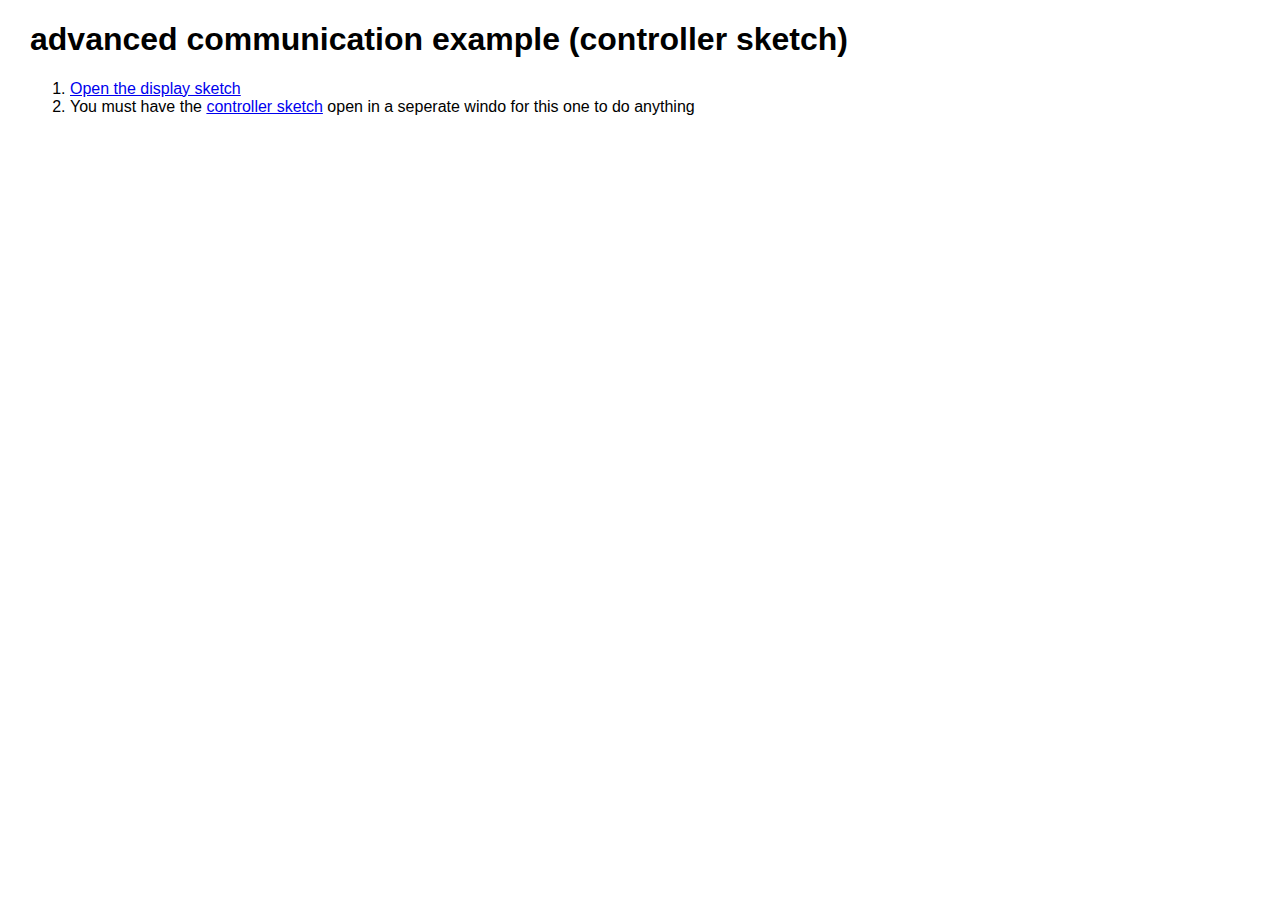
<file: client/index.html>
<!DOCTYPE html>
<html>
  <head>
    <title>Start</title>
    <meta charset="utf-8">
    <meta name="viewport" width=device-width, initial-scale=1.0, maximum-scale=1.0, user-scalable=0>
    <style> body {padding: 0; margin: 0;} </style>
    <script src="libs/p5.min.js"></script>
    <script src="app.js"></script>
  </head>
  <body>

    <div class="instructions" style="margin-left:30px; font-family:sans-serif;">
      <h1>advanced communication example (controller sketch)</h1>
      <ol >
        <li> <a href="overlay.html" target="_blank"> Open the display sketch</a> </li>
        <li>You must have the <a href="ui.html" target="_blank">controller sketch</a> open in a seperate windo for this one to do anything</li>
      </ol>
    </div>

  </body>
</html>
</file>
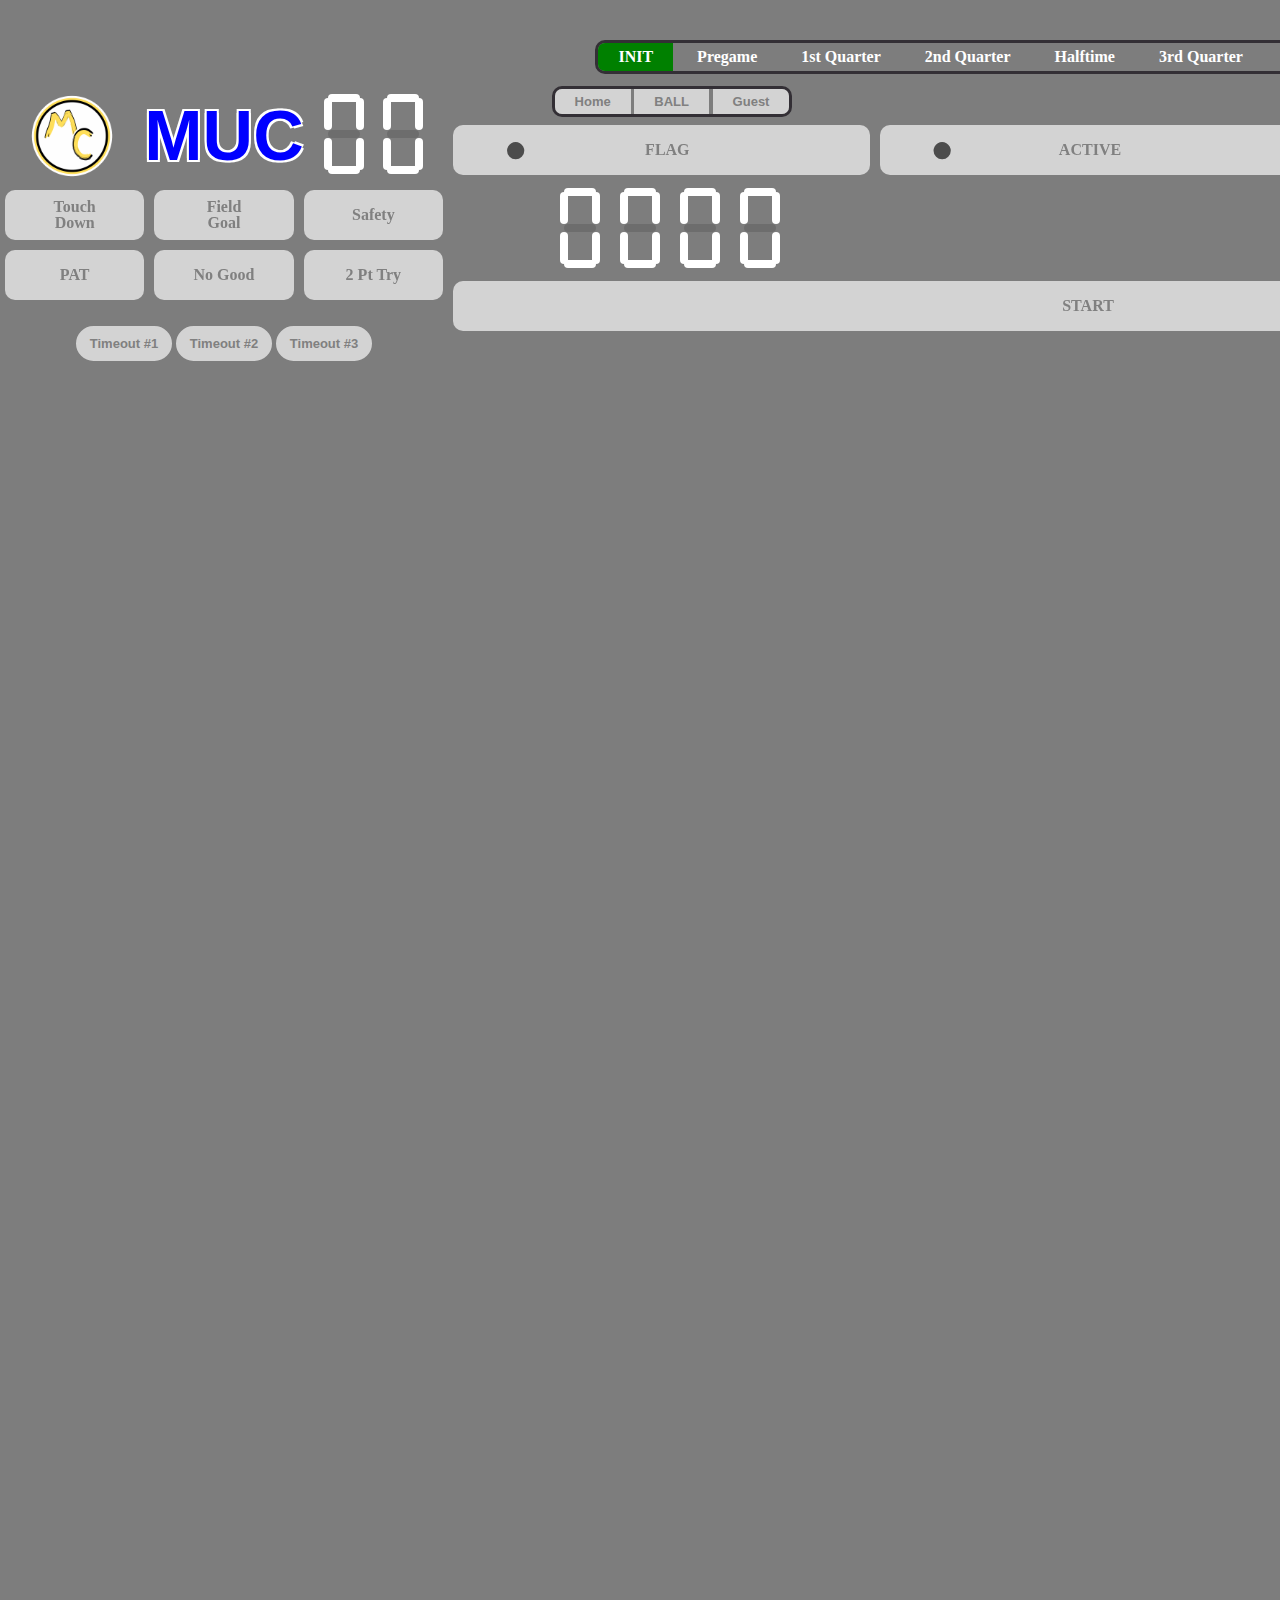
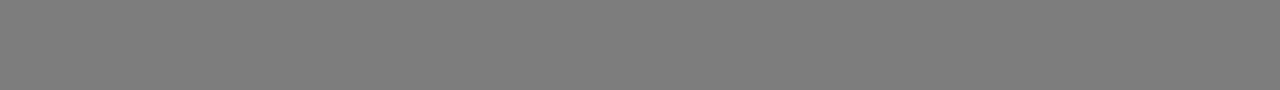
<file: client/ui.html>
<!DOCTYPE html>
<html>
  <head>
    <title>UI</title>
    <meta charset="utf-8">
    <meta name="viewport" width=device-width, initial-scale=1.0, maximum-scale=1.0, user-scalable=0>
    <link rel="stylesheet" href="style.css">
    <style> body {padding: 0; margin: 0; overflow: hidden;} </style>
    <script src="libs/p5.min.js"></script>
    <script src="libs/state-machine.js" charset="utf-8"></script>
    <script src="ui.js"></script>
  </head>
  <body>

    <div class="parent">
      <header class="section grey" id="header">
        <form id="periods">
          <div class="radio-group">
            <input type="radio" id="period-zero" name="periods" checked><label for="period-zero">INIT</label>
            <input type="radio" id="period-one" name="periods"><label for="period-one">Pregame</label>
            <input type="radio" id="period-two" name="periods"><label for="period-two">1st Quarter</label>
            <input type="radio" id="period-three" name="periods"><label for="period-three">2nd Quarter</label>
            <input type="radio" id="period-four" name="periods"><label for="period-four">Halftime</label>
            <input type="radio" id="period-five" name="periods"><label for="period-five">3rd Quarter</label>
            <input type="radio" id="period-six" name="periods"><label for="period-six">4th Quarter</label>
            <input type="radio" id="period-seven" name="periods"><label for="period-seven">Overtime</label>
            <input type="radio" id="period-eight" name="periods"><label for="period-eight">Final</label>
          </div>  
        </form>
      </header>
      <div class="left-side section grey" id="home">
        <div class="container">
          <div class="title-container">
            <img src="assets/team-mc.png" style="width: 90px; height: 90px;">
            <span class="texttitle fg_blue">MUC</span>
            <div class="seg2-container">
              <div class='s7s'>
                <input value='0' hidden id="scoreH1"/> <!-- value of the segment -->
                <seg></seg>
                <seg></seg>
                <seg></seg>
                <seg></seg>
                <seg></seg>
                <seg></seg>
                <seg></seg>
              </div>                
              <div class='s7s'>
                <input value='0' hidden id="scoreH2"/> <!-- value of the segment -->
                <seg></seg>
                <seg></seg>
                <seg></seg>
                <seg></seg>
                <seg></seg>
                <seg></seg>
                <seg></seg>
              </div>                
            </div>  
          </div>
        </div>
        <div class="btn-container">
          <div class="rect shape blue disabled" id="HTD">
            <span class="text">Touch Down</span>
          </div>
          <div class="rect shape blue disabled" id="HFG">
            <span class="text">Field Goal</span>
          </div>
          <div class="rect shape blue disabled" id="HSY">
            <span class="text">Safety</span>
          </div>
        </div>
        <div class="btn-container">
          <div class="rect shape blue disabled" id="HPT">
            <span class="text">PAT</span>
          </div>
          <div class="rect shape blue disabled" id="HNG">
            <span class="text">No Good</span>
          </div>
          <div class="rect shape blue disabled" id="H2P">
            <span class="text">2 Pt Try</span>
          </div>
        </div>
        <div class="container">
          <ul class="ks-cboxtags">
            <li><input type="checkbox" id="Hto1" value="true" checked disabled><label for="Hto1">Timeout #1</label></li>
            <li><input type="checkbox" id="Hto2" value="true" checked disabled><label for="Hto2">Timeout #2</label></li>
            <li><input type="checkbox" id="Hto3" value="true" checked disabled><label for="Hto3">Timeout #3</label></li>
          </ul>
        </div>        
      </div>
      <main class="section grey" id="main">
        <div class="container">
          <form id="balls">
            <div id="ballSelect" class="radio-group">
              <input type="radio" id="option-home" name="balls" disabled><label for="option-home">Home</label>
              <input type="radio" id="option-none" name="balls" disabled><label for="option-none">BALL</label>
              <input type="radio" id="option-guest" name="balls" disabled><label for="option-guest">Guest</label>
            </div>  
          </form>
        </div>
        <div class="btn-container">
          <div class="rect shape yellow disabled" id="flag" aria-checked="false">
            <span class="circleGrey">●</span><span class="text">&nbsp;&nbsp;&nbsp;FLAG</span><span class="counter"></span>
          </div>
          <div class="rect shape green disabled" id="active" aria-checked="false">
            <span class="circleGrey">●</span><span class="text">&nbsp;ACTIVE</span>
          </div>
          <div class="rect shape white disabled" id="referee" aria-checked="flase">
            <span class="circleGrey">●</span><span class="text">&nbsp;&nbsp;&nbsp;REFEREE</span><span class="counter"></span>
          </div>
        </div>
        <div class="container">
          <div class="seg-container">
            <div class='s7s'>
              <input value='0' hidden id="timeN1"/> <!-- value of the segment -->
              <seg></seg>
              <seg></seg>
              <seg></seg>
              <seg></seg>
              <seg></seg>
              <seg></seg>
              <seg></seg>
            </div>                
            <div class='s7s'>
              <input value='0' hidden id="timeN2"/> <!-- value of the segment -->
              <seg></seg>
              <seg></seg>
              <seg></seg>
              <seg></seg>
              <seg></seg>
              <seg></seg>
              <seg></seg>
            </div>                
            <div class='s7s'>
              <input value='0' hidden id="timeN3"/> <!-- value of the segment -->
              <seg></seg>
              <seg></seg>
              <seg></seg>
              <seg></seg>
              <seg></seg>
              <seg></seg>
              <seg></seg>
            </div>                
            <div class='s7s'>
              <input value='0' hidden id="timeN4"/> <!-- value of the segment -->
              <seg></seg>
              <seg></seg>
              <seg></seg>
              <seg></seg>
              <seg></seg>
              <seg></seg>
              <seg></seg>
            </div>                
          </div>  
        </div>
        <div class="btn-container">
          <div class="rect shape green disabled" id="clock">
            <span class="text" id="label-clock">START</span>
          </div>
        </div>
      </main>
      <div class="right-side section grey" id="guest">
        <div class="container">
          <div class="title-container">
            <img src="assets/team-02.png" style="width: 90px; height: 90px;">
            <span class="texttitle fg_red">SHU</span>
            <div class="seg2-container">
              <div class='s7s'>
                <input value='0' hidden id="scoreG1"/> <!-- value of the segment -->
                <seg></seg>
                <seg></seg>
                <seg></seg>
                <seg></seg>
                <seg></seg>
                <seg></seg>
                <seg></seg>
              </div>                
              <div class='s7s'>
                <input value='0' hidden id="scoreG2"/> <!-- value of the segment -->
                <seg></seg>
                <seg></seg>
                <seg></seg>
                <seg></seg>
                <seg></seg>
                <seg></seg>
                <seg></seg>
              </div>                
            </div>    
          </div>
        </div>
        <div class="btn-container">
          <div class="rect shape red disabled" id="GTD">
            <span class="text">Touch Down</span>
          </div>
          <div class="rect shape red disabled" id="GFG">
            <span class="text">Field Goal</span>
          </div>
          <div class="rect shape red disabled" id="GSY">
            <span class="text">Safety</span>
          </div>
        </div>
        <div class="btn-container">
          <div class="rect shape red disabled" id="GPT">
            <span class="text">PAT</span>
          </div>
          <div class="rect shape red disabled" id="GNG">
            <span class="text">No Good</span>
          </div>
          <div class="rect shape red disabled" id="G2P">
            <span class="text">2 Pt Try</span>
          </div>
        </div>        
        <div class="container">
          <ul class="ks-cboxtags">
            <li><input type="checkbox" id="Gto1" value="true" checked disabled><label for="Gto1">Timeout #1</label></li>
            <li><input type="checkbox" id="Gto2" value="true" checked disabled><label for="Gto2">Timeout #2</label></li>
            <li><input type="checkbox" id="Gto3" value="true" checked disabled><label for="Gto3">Timeout #3</label></li>
          </ul>
        </div>
      </div>
      <footer class="section grey" id="footer">
        <div class="container hidden" id="block-ballonside">
          <div class="container">
            <form>
              <div class="radio-group">
                <input type="radio" id="option-hside" name="ballonside"><label for="option-hside" style="padding: 5px 18px;">&lt;</label>
                <input type="radio" id="option-noside" name="ballonside" checked><label id="label-noside" for="option-noside" style="padding: 5px 10px;">BALL ON</label>
                <input type="radio" id="option-gside" name="ballonside"><label for="option-gside" style="padding: 5px 18px;">&gt;</label>
              </div>
            </form>  
          </div>
          <div class="container">
            <div class="on-container" id="BallOnKeys">
              <div class="numkey shape disabled" id="BOK7">
                <span class="textnum">7</span>
              </div>
              <div class="numkey shape disabled" id="BOK8">
                <span class="textnum">8</span>
              </div>
              <div class="numkey shape disabled" id="BOK9">
                <span class="textnum">9</span>
              </div>          
              <div class="numkey shape disabled" id="BOK20">
                <span class="textpre">20</span>
              </div>          
              <div class="numkey shape disabled" id="BOK4">
                <span class="textnum">4</span>
              </div>
              <div class="numkey shape disabled" id="BOK5">
                <span class="textnum">5</span>
              </div>
              <div class="numkey shape disabled" id="BOK6">
                <span class="textnum">6</span>
              </div>          
              <div class="numkey shape disabled" id="BOK25">
                <span class="textpre">25</span>
              </div>          
              <div class="numkey shape disabled" id="BOK1">
                <span class="textnum">1</span>
              </div>
              <div class="numkey shape disabled" id="BOK2">
                <span class="textnum">2</span>
              </div>
              <div class="numkey shape disabled" id="BOK3">
                <span class="textnum">3</span>
              </div>          
              <div class="numkey shape disabled" id="BOK35">
                <span class="textpre">35</span>
              </div>          
              <div class="numkey shape white" id="BOKC">
                <span class="textnum">C</span>
              </div>
              <div class="numkey shape disabled" id="BOK0">
                <span class="textnum">0</span>
              </div>
              <div class="numkey shape disabled" id="BOKSet">
                <span class="textnum">Set</span>
              </div>          
              <div class="numkey shape disabled" id="BOK40">
                <span class="textpre">40</span>
              </div>          
            </div>  
          </div>  
        </div>
        <div class="container hidden" id="block-time">
          <div class="container">
            <form>
              <div class="radio-group">
                <input type="radio" id="option-time" name="time" checked><label id="label-time" for="option-time">TIME</label>
              </div>  
            </form>  
          </div>
          <div class="container">
            <div class="num-container" id="TimerKeys">
              <div class="numkey shape green" id="TK7">
                <span class="textnum">7</span>
              </div>
              <div class="numkey shape green" id="TK8">
                <span class="textnum">8</span>
              </div>
              <div class="numkey shape green" id="TK9">
                <span class="textnum">9</span>
              </div>          
              <div class="numkey shape green" id="TK4">
                <span class="textnum">4</span>
              </div>
              <div class="numkey shape green" id="TK5">
                <span class="textnum">5</span>
              </div>
              <div class="numkey shape green" id="TK6">
                <span class="textnum">6</span>
              </div>          
              <div class="numkey shape green" id="TK1">
                <span class="textnum">1</span>
              </div>
              <div class="numkey shape green" id="TK2">
                <span class="textnum">2</span>
              </div>
              <div class="numkey shape green" id="TK3">
                <span class="textnum">3</span>
              </div>          
              <div class="numkey shape white" id="TKR">
                <span class="textnum">R</span>
              </div>
              <div class="numkey shape green" id="TK0">
                <span class="textnum">0</span>
              </div>
              <div class="numkey shape disabled" id="TKSet">
                <span class="textnum">Set</span>
              </div>          
            </div>  
          </div>  
        </div>
        <div class="container hidden" id="block-score">
          <div class="container">
            <form>
              <div class="radio-group">
                <input type="radio" id="option-hscore" name="score"><label for="option-hscore" style="padding: 5px 10px;">Home</label>
                <input type="radio" id="option-score" name="score" checked><label id="label-score" for="option-score" style="padding: 5px 5px;">SCORE</label>
                <input type="radio" id="option-gscore" name="score"><label for="option-gscore" style="padding: 5px 10px;">Guest</label>
              </div>  
            </form>  
          </div>
          <div class="container">
            <div class="num-container" id="ScoreKeys">
              <div class="numkey shape disabled" id="SK7">
                <span class="textnum">7</span>
              </div>
              <div class="numkey shape disabled" id="SK8">
                <span class="textnum">8</span>
              </div>
              <div class="numkey shape disabled" id="SK9">
                <span class="textnum">9</span>
              </div>          
              <div class="numkey shape disabled" id="SK4">
                <span class="textnum">4</span>
              </div>
              <div class="numkey shape disabled" id="SK5">
                <span class="textnum">5</span>
              </div>
              <div class="numkey shape disabled" id="SK6">
                <span class="textnum">6</span>
              </div>          
              <div class="numkey shape disabled" id="SK1">
                <span class="textnum">1</span>
              </div>
              <div class="numkey shape disabled" id="SK2">
                <span class="textnum">2</span>
              </div>
              <div class="numkey shape disabled" id="SK3">
                <span class="textnum">3</span>
              </div>          
              <div class="numkey shape white" id="SKC">
                <span class="textnum">C</span>
              </div>
              <div class="numkey shape disabled" id="SK0">
                <span class="textnum">0</span>
              </div>
              <div class="numkey shape disabled" id="SKSet">
                <span class="textnum">Set</span>
              </div>          
            </div>  
          </div>  
        </div>
        <div class="container hidden" id="block-down">
          <div class="container">
            <form>
              <div class="radio-group">
                <input type="radio" id="option-1st" name="down"><label for="option-1st" style="padding: 5px 8px;">1st</label>
                <input type="radio" id="option-2nd" name="down"><label for="option-2nd" style="padding: 5px 5px;">2nd</label>
                <input type="radio" id="option-3rd" name="down"><label for="option-3rd" style="padding: 5px 10px;">3rd</label>
                <input type="radio" id="option-4th" name="down"><label for="option-4th" style="padding: 5px 8px;">4th</label>
                <input type="radio" id="option-down" name="down" checked disabled><label id="label-down" for="option-down" style="padding: 5px 20px;">DOWN</label>
              </div>  
            </form>  
          </div>
          <div class="container">
            <div class="yrd-container" id="DownKeys">
              <div class="numkey shape disabled" id="DK7">
                <span class="textnum">7</span>
              </div>
              <div class="numkey shape disabled" id="DK8">
                <span class="textnum">8</span>
              </div>
              <div class="numkey shape disabled" id="DK9">
                <span class="textnum">9</span>
              </div>          
              <div class="numkey shape disabled" id="DKIn">
                <span class="textnum">IN</span>
              </div>          
              <div class="numkey shape disabled" id="DKGl">
                <span class="textnum">GL</span>
              </div>          
              <div class="numkey shape disabled" id="DK4">
                <span class="textnum">4</span>
              </div>
              <div class="numkey shape disabled" id="DK5">
                <span class="textnum">5</span>
              </div>
              <div class="numkey shape disabled" id="DK6">
                <span class="textnum">6</span>
              </div>          
              <div class="numkey shape disabled" id="DKp1">
                <span class="textnum">+1</span>
              </div>          
              <div class="numkey shape disabled" id="DKm1">
                <span class="textnum">-1</span>
              </div>          
              <div class="numkey shape disabled" id="DK1">
                <span class="textnum">1</span>
              </div>
              <div class="numkey shape disabled" id="DK2">
                <span class="textnum">2</span>
              </div>
              <div class="numkey shape disabled" id="DK3">
                <span class="textnum">3</span>
              </div>          
              <div class="numkey shape disabled" id="DKp5">
                <span class="textnum">+5</span>
              </div>          
              <div class="numkey shape disabled" id="DKm5">
                <span class="textnum">-5</span>
              </div>          
              <div class="numkey shape white" id="DKC">
                <span class="textnum">C</span>
              </div>
              <div class="numkey shape disabled" id="DK0">
                <span class="textnum">0</span>
              </div>
              <div class="numkey shape disabled" id="DKSet">
                <span class="textnum">Set</span>
              </div>          
              <div class="numkey shape disabled" id="DKpA"> <!-- style="grid-column-end: span 2;" -->
                <span class="textnumsmaller">+10</span>
              </div>          
              <div class="numkey shape disabled" id="DKmA"> <!-- style="grid-column-end: span 2;" -->
                <span class="textnumsmaller">-10</span>
              </div>          
            </div>  
          </div>  
        </div>
      </footer>
    </div>

  </body>
</html>
</file>
<file: client/style.css>
/* LAYOUT : https://1linelayouts.glitch.me/ */
.parent {
    width: 100vw;
    height: 100vh;
    display: grid;
    grid-template: auto 1fr auto / auto 1fr auto;
}

header {
    padding: 2.5rem 0.5rem 0.5rem 0.5rem;
    grid-column: 1 / 4;
    display: grid;
    place-items: center;
}

.left-side {
    width: 35vw;
    grid-column: 1 / 2;
}

main {
    grid-column: 2 / 3;
    /* display: grid;
    place-items: start center; */
}

.right-side {
    width: 35vw;
    grid-column: 3 / 4;
}

footer {
    height: 50vh;
    grid-column: 1 / 4;
    display: grid;
    grid-template-columns: repeat(4, 1fr);
    place-items: start center;
}

.blue {
    background: blue;
    color: white
}

.fg_blue {
    color: blue;
}

.pink {
    background: pink;
    color: black;
}

.red {
    background: red;
    color: yellow;
}

.fg_red {
    color: red;
}

.grey {
    background: rgb(125, 125, 125);
    color: white;
}

.lightgrey {
  background: rgb(175, 175, 175);
  color: black;
}

.green {
    background: green;
    color: white;
}

.yellow {
    background: rgb(214, 190, 34);
    color: black;
}

.white {
    background: white;
    color: black;
}

/* TOGGLE STYLING : https://freefrontend.com/ */
input[type=radio] {
    position: absolute;
    visibility: hidden;
    display: none;
}

label {
    /* color: #332f35; */
    display: inline-block;
    cursor: pointer;
    font-weight: bold;
    padding: 5px 20px;
  }

input[type=radio]:checked + label{
    color: white;
    background: green;
}

input[type=radio]:disabled + label{
  color: grey;
  background: lightgrey;
}

.radio-group {
  border: solid 3px #332f35;
  display: inline-block;
  border-radius: 10px;
  overflow: hidden;
}

/* CHECKBOX : https://freefrontend.com/ */
.container {
    max-width: 35vw;
    font-family: 'Segoe UI', Tahoma, Geneva, Verdana, sans-serif;
    font-size: 13px;
    display: grid;
    place-items: start center;
}

ul.ks-cboxtags {
    list-style: none;
    padding: 5px;
}
ul.ks-cboxtags li{
  display: inline;
}
ul.ks-cboxtags li label{
    display: inline-block;
    background-color: rgb(189, 189, 189);
    border: 2px solid rgba(139, 139, 139, .3);
    color: #505050;
    border-radius: 25px;
    white-space: nowrap;
    margin: 3px 0px;
}

ul.ks-cboxtags li label {
    padding: 8px 12px;
    cursor: pointer;
}

ul.ks-cboxtags li input[type="checkbox"]:checked + label {
    border: 2px solid green;
    background-color: green;
    color: #fff;
}

ul.ks-cboxtags li input[type="checkbox"] {
  display: absolute;
  position: absolute;
  opacity: 0;
}

ul.ks-cboxtags li input[type="checkbox"]:hover + label {
  border: 2px solid yellow;
}

ul.ks-cboxtags li input[type="checkbox"]:disabled + label {
  pointer-events: none;
  color: grey;
  background: lightgrey;
  border: 2px solid lightgrey;
}

/* BUTTONS : https://freefrontend.com/*/
.shape {
    /* background: #0b8600; */
    position: relative;
    overflow: hidden;
    cursor: pointer;
    display: inline-block;
    margin: 5px;
    box-flex: 0;
    flex: 0 0 auto;
    border: 0 solid transparent;
    box-sizing: border-box;
}
.shape:hover {
    border: 3px solid rgba(242, 245, 53, 0.873);
    border-radius: 10px;
}
.shape:active {
    top: 3px;
    left: 3px;
}
 
.rect {
    height:50px;
    border-radius: 10px;
}
.square {
    height: 70px;
    width: 70px;
    border-radius: 10px;
}
.circle {
    border-radius: 50%;
}
.numkey {
    height: 50px;
    width: 50px;
    border-radius: 10px;
}
.numkeywide {
    height: 50px;
    width: 110px;
    border-radius: 10px;
}
.counter {
  user-select: none;
  font-weight: bold;
  position: absolute;
  top: 50%;
  left: 90%;
  transform: translate(-50%, -50%);
  font-size: 10px;
  text-align: center;
  line-height: 1;
  color: yellow;
}
.circleGrey {
  user-select: none;
  font-weight: bold;
  position: absolute;
  top: 48%;
  left: 15%;
  transform: translate(-50%, -50%);
  font-size: 40px;
  text-align: center;
  line-height: 1;
  color: rgb(76, 76, 76);
}
.circleYellow {
  user-select: none;
  font-weight: bold;
  position: absolute;
  top: 48%;
  left: 15%;
  transform: translate(-50%, -50%);
  font-size: 40px;
  text-align: center;
  line-height: 1;
  color: yellow;
}
.circleBlue {
  user-select: none;
  font-weight: bold;
  position: absolute;
  top: 48%;
  left: 15%;
  transform: translate(-50%, -50%);
  font-size: 40px;
  text-align: center;
  line-height: 1;
  color: blue;
}
.circleWhite {
  user-select: none;
  font-weight: bold;
  position: absolute;
  top: 48%;
  left: 15%;
  transform: translate(-50%, -50%);
  font-size: 40px;
  text-align: center;
  line-height: 1;
  color: whitesmoke;
}
.circleRed {
  user-select: none;
  font-weight: bold;
  position: absolute;
  top: 48%;
  left: 15%;
  transform: translate(-50%, -50%);
  font-size: 40px;
  text-align: center;
  line-height: 1;
  color: red;
}

.disabled {
  pointer-events: none;
  background: lightgrey;
  color: grey;
}

.enabled {
  pointer-events: auto;
}

.hidden {
  pointer-events: none;
  display: none;
}

.text {
    user-select: none;
    font-weight: 700;
    position: absolute;
    top: 50%;
    left: 50%;
    transform: translate(-50%, -50%);
    font-size: 16px;
    text-align: center;
    line-height: 1;
}
.textnum {
    user-select: none;
    font-weight: bold;
    position: absolute;
    top: 50%;
    left: 50%;
    transform: translate(-50%, -50%);
    font-size: 25px;
    text-align: center;
    line-height: 1;
}
.textnumsmaller {
  user-select: none;
  font-weight: bold;
  position: absolute;
  top: 50%;
  left: 50%;
  transform: translate(-50%, -50%);
  font-size: 22px;
  text-align: center;
  line-height: 1;
}
.textpre {
  user-select: none;
  font-weight: bold;
  position: absolute;
  top: 50%;
  left: 50%;
  transform: translate(-50%, -50%);
  font-size: 25px;
  text-align: center;
  line-height: 1;
}
.texttitle {
    user-select: none;
    font-weight: bold;
    font-size: 70px;
    text-align: center;
    text-shadow:
		-2px -2px 0 rgb(255, 255, 255),
		2px -2px 0 rgb(255, 255, 255),
		-2px 2px 0 rgb(255, 255, 255),
		2px 2px 0 rgb(255, 255, 255);
}
  
.btn-container {
    width: 100%;
    display: grid;
    grid-template-columns: repeat(auto-fit, minmax(75px, 1fr));
    box-align: center;
    align-items: center;
    box-pack: center;
    justify-content: center;
    box-lines: multiple;
    flex-wrap: wrap;
}

.num-container {
    width: 200px;
    display: grid;
    grid-template-columns: repeat(3, 1fr);
    place-items: center;
}

.on-container {
    width: 250px;
    display: grid;
    grid-template-columns: repeat(4, 1fr);
    place-items: center;
}

.yrd-container {
    width: 300px;
    display: grid;
    grid-template-columns: repeat(5, 1fr);
    place-items: center;
}

.title-container {
    width: 35vw;
    display: grid;
    grid-template-columns: repeat(3, 1fr);
    place-items: center;
}

/* 7 segment : https://gitlab.com/nerothe/css-only-7-segmet-display */
.seg2-container {
    width: 120px;
}

.seg-container {
    width: 240px;
    display: grid;
    grid-template-columns: repeat(4, 60px);
    /* place-items: start center; */
}

:root {
    --bg-color: none;
    --ia-color: rgba(102, 102, 102, 0.667);
    --a-color: rgb(255, 255, 255);
    --padding-p: 4px;
    --bar-w: 8px;
    --bar-pad: 4px;
  
    /* no need to change after here */
    --padding: calc(var(--padding-p)*2);
    --bar-h: calc(var(--bar-w)*4);
    --bar-r: calc(var(--bar-w)/2);
    --bar-p: calc(var(--padding-p) + var(--bar-w));
    --bar-p-t: calc(var(--bar-p)*2);
    --c-w: calc(var(--bar-p-t) + var(--bar-h));
    --bar-h-t: calc(var(--bar-h)*2);
    --c-h-np: calc(var(--bar-p-t) + var(--bar-h-t));
    --c-h: calc(calc(var(--c-h-np) + var(--padding-p)) + var(--bar-pad));
  }
  
  .s7s {
    display: inline-block;
    width: var(--c-w);
    height: var(--c-h);
    background: var(--bg-color);
    position: relative;
    margin: 0;
  }
  .s7s input {
    display: none;
  }
  
  .s7s seg {
    background: var(--ia-color);
    border-radius: var(--bar-r);
    height: var(--bar-h);
    width: var(--bar-w);
  }
  
  .s7s seg:nth-of-type(3n+1) {
    height: var(--bar-w);
    width: var(--bar-h);
    left: 50%;
    margin-left: calc(var(--bar-h) / -2);
  }
  
  .s7s seg:nth-of-type(1) {
    position: absolute;
    top: var(--padding);
  }
  
  .s7s seg:nth-of-type(2) {
    position: absolute;
    top: var(--bar-p);
    right: var(--padding);
  }
  
  .s7s seg:nth-of-type(3) {
    position: absolute;
    bottom: var(--bar-p);
    right: var(--padding);
  }
  
  .s7s seg:nth-of-type(4) {
    position: absolute;
    bottom: var(--padding);
  }
  
  .s7s seg:nth-of-type(5) {
    position: absolute;
    bottom: var(--bar-p);
    left: var(--padding);
  }
  
  .s7s seg:nth-of-type(6) {
    position: absolute;
    top: var(--bar-p);
    left: var(--padding);
  }
  
  .s7s seg:nth-of-type(7) {
    position: absolute;
    top: 50%;
    margin-top: calc(var(--bar-r) * -1);
  }
  
  input[value='0'] ~ seg:nth-of-type(1) {
    background: var(--a-color);
  }
  input[value='0'] ~ seg:nth-of-type(2) {
    background: var(--a-color);
  }
  input[value='0'] ~ seg:nth-of-type(3) {
    background: var(--a-color);
  }
  input[value='0'] ~ seg:nth-of-type(4) {
    background: var(--a-color);
  }
  input[value='0'] ~ seg:nth-of-type(5) {
    background: var(--a-color);
  }
  input[value='0'] ~ seg:nth-of-type(6) {
    background: var(--a-color);
  }
  
  input[value='1'] ~ seg:nth-of-type(2) {
    background: var(--a-color);
  }
  input[value='1'] ~ seg:nth-of-type(3) {
    background: var(--a-color);
  }
  
  input[value='2'] ~ seg:nth-of-type(1) {
    background: var(--a-color);
  }
  input[value='2'] ~ seg:nth-of-type(2) {
    background: var(--a-color);
  }
  input[value='2'] ~ seg:nth-of-type(4) {
    background: var(--a-color);
  }
  input[value='2'] ~ seg:nth-of-type(5) {
    background: var(--a-color);
  }
  input[value='2'] ~ seg:nth-of-type(7) {
    background: var(--a-color);
  }
  
  input[value='3'] ~ seg:nth-of-type(1) {
    background: var(--a-color);
  }
  input[value='3'] ~ seg:nth-of-type(2) {
    background: var(--a-color);
  }
  input[value='3'] ~ seg:nth-of-type(3) {
    background: var(--a-color);
  }
  input[value='3'] ~ seg:nth-of-type(4) {
    background: var(--a-color);
  }
  input[value='3'] ~ seg:nth-of-type(7) {
    background: var(--a-color);
  }
  
  input[value='4'] ~ seg:nth-of-type(2) {
    background: var(--a-color);
  }
  input[value='4'] ~ seg:nth-of-type(3) {
    background: var(--a-color);
  }
  input[value='4'] ~ seg:nth-of-type(6) {
    background: var(--a-color);
  }
  input[value='4'] ~ seg:nth-of-type(7) {
    background: var(--a-color);
  }
  
  
  input[value='5'] ~ seg:nth-of-type(1) {
    background: var(--a-color);
  }
  input[value='5'] ~ seg:nth-of-type(3) {
    background: var(--a-color);
  }
  input[value='5'] ~ seg:nth-of-type(4) {
    background: var(--a-color);
  }
  input[value='5'] ~ seg:nth-of-type(6) {
    background: var(--a-color);
  }
  input[value='5'] ~ seg:nth-of-type(7) {
    background: var(--a-color);
  }
  
  input[value='6'] ~ seg:nth-of-type(1) {
    background: var(--a-color);
  }
  input[value='6'] ~ seg:nth-of-type(3) {
    background: var(--a-color);
  }
  input[value='6'] ~ seg:nth-of-type(4) {
    background: var(--a-color);
  }
  input[value='6'] ~ seg:nth-of-type(5) {
    background: var(--a-color);
  }
  input[value='6'] ~ seg:nth-of-type(6) {
    background: var(--a-color);
  }
  input[value='6'] ~ seg:nth-of-type(7) {
    background: var(--a-color);
  }
  
  
  input[value='7'] ~ seg:nth-of-type(1) {
    background: var(--a-color);
  }
  input[value='7'] ~ seg:nth-of-type(2) {
    background: var(--a-color);
  }
  input[value='7'] ~ seg:nth-of-type(3) {
    background: var(--a-color);
  }
  
  
  input[value='8'] ~ seg:nth-of-type(1) {
    background: var(--a-color);
  }
  input[value='8'] ~ seg:nth-of-type(2) {
    background: var(--a-color);
  }
  input[value='8'] ~ seg:nth-of-type(3) {
    background: var(--a-color);
  }
  input[value='8'] ~ seg:nth-of-type(4) {
    background: var(--a-color);
  }
  input[value='8'] ~ seg:nth-of-type(5) {
    background: var(--a-color);
  }
  input[value='8'] ~ seg:nth-of-type(6) {
    background: var(--a-color);
  }
  input[value='8'] ~ seg:nth-of-type(7) {
    background: var(--a-color);
  }
  
  input[value='9'] ~ seg:nth-of-type(1) {
    background: var(--a-color);
  }
  input[value='9'] ~ seg:nth-of-type(2) {
    background: var(--a-color);
  }
  input[value='9'] ~ seg:nth-of-type(3) {
    background: var(--a-color);
  }
  input[value='9'] ~ seg:nth-of-type(4) {
    background: var(--a-color);
  }
  input[value='9'] ~ seg:nth-of-type(6) {
    background: var(--a-color);
  }
  input[value='9'] ~ seg:nth-of-type(7) {
    background: var(--a-color);
  }
</file>
